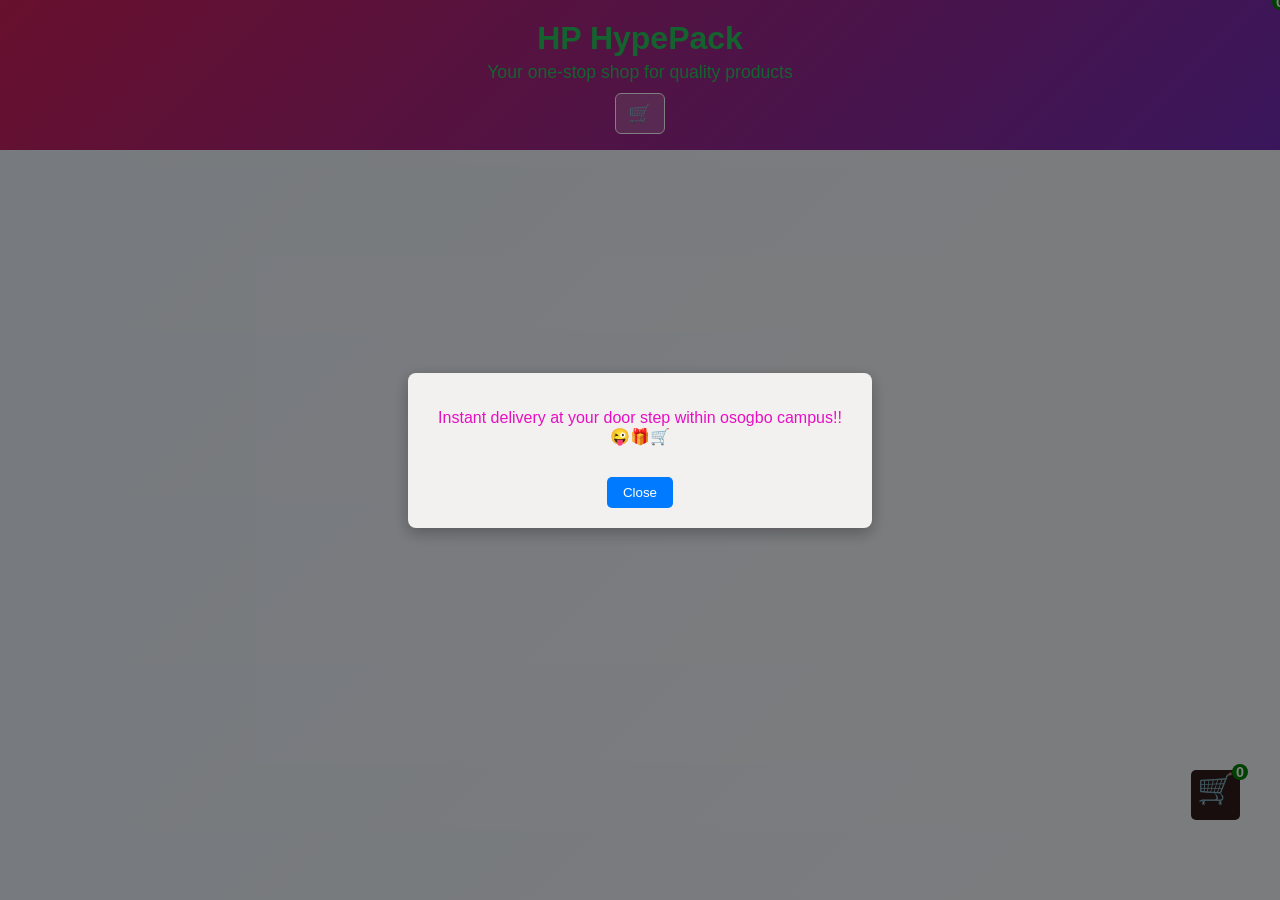
<file: index.html>
<!doctype html>
<html lang="en">

  <head>
    <!-- Primary SEO -->
    <title>Uniosun Store — Instant Delivery on Campus</title>
    <meta name="description"
      content="Shop shirts, sneakers, jerseys, denim, hats, ties, socks, sunglasses and more. Instant delivery within Osun State University campus. Order now via WhatsApp.">
    <meta name="keywords"
      content="Uniosun store, UNIOSUN shopping, Osun State University store, student store Osun, campus delivery Osogbo, buy sneakers Uniosun, buy jersey Uniosun, buy shirt Uniosun, student fashion Osun, cheap shoes UNIOSUN, denim Uniosun, campus clothes Osun State University, face paint costume Osun, plain white shirt UNIOSUN, instant delivery Uniosun">

    <!-- Open Graph (WhatsApp & social previews) -->
    <meta property="og:title" content="Uniosun Store — Student Fashion, Instant Campus Delivery">
    <meta property="og:description"
      content="Shirts, sneakers, jerseys, denim, hats, socks & more. Order and get it delivered instantly within UNIOSUN campus.">
    <meta property="og:image"
      content="https://uniosunstore.com/https://i.ibb.co/6jJ9VJ7/Screenshot-20260414-150714.jpg">
    <meta property="og:url" content="https://uniosunstore.com">
    <meta property="og:type" content="website">
    <meta name="google-site-verification" content="5maqXtlHMRmReDT3lO9snfGJ4gSnSiXnRRnXI1MxW-A">
    <meta name="google-site-verification" content="5maqXtlHMRmReDT3lO9snfGJ4gSnSiXnRRnXI1MxW-A">
    <!-- Canonical -->
    <link rel="canonical" href="https://uniosunstore.com">
    <meta charset="UTF-8" />
    <meta name="viewport" content="width=device-width, initial-scale=1.0" />
    <title>Product Store</title>
    <link rel="stylesheet" href="style.css" />
  </head>




  <body>
    <header style="
    background: linear-gradient(135deg, #d1205b 0%, #732db9 100%);
    /* background-image:url(' https://i.ibb.co/b5XmrY1s/Screenshot-20260414-150655.jpg'); */
   
    color: rgb(40, 199, 93);
    padding: 20px;
    text-align: center;
    position: fixed;
    top: 0;
    object-fit: cover;
    height: 150px;
    width: 100%;
    z-index: 1000;
  ">
      <div>

        <h1 style="margin: 0; font-size: 2rem;">HP HypePack</h1>

        <p style="margin: 5px 0 10px; font-size: 1.1rem;">
          Your one-stop shop for quality products
        </p>


      </div>
      <button class="cartButton" aria-label="Cart" style="
  background: rgba(255, 255, 255, 0.2);
  color: rgb(16, 218, 77);
  border: 1px solid white;
  padding: 8px 12px;
  font-size: 1.2rem;
  cursor: pointer;
  border-radius: 6px;">
        🛒
        <span class=" badge">0</span>
      </button>




      <!-- </div> -->
      <!-- <div class="top-right-buttons">
        <a class="top-btn" href="/login.html" style="font-size: 0.8rem; padding: 5px 10px; border-radius: 6px">
          Admin
        </a>
      </div> -->

    </header>
    <!-- Popup Modal -->
    <div id="popup" class="popup">
      <div class="popup-content">
        <p> Instant delivery at your door step within osogbo campus!! <br /> 😜🎁🛒</p>
        <button id="close-btn">Close</button>
      </div>
    </div>


    <main class="main-content">







      <div id="loader" class="loader"></div>
      <section id="productList" class="product-list">
        <!-- Products will be rendered here -->
      </section>
    </main>

    <section id="cart" class="cart">
      <h2>Your Cart</h2>
      <button id="closeCartButton">Back</button>
      <div id="cartItems" class="cart-items">
        <!-- Cart items will be displayed here -->
      </div>
      <div id="cartTotal" class="cart-total">
        <!-- Total price will be displayed here -->
      </div>
      <button id="checkoutButton">Checkout</button>
    </section>



    <button class="cartButton" aria-label="Cart" id="butt">
      🛒
      <span class="badge">0</span>
    </button>

    <script type="module" src="config.js"></script>
    <script type="module" src="script-2.js"></script>
  </body>

</html>
</file>
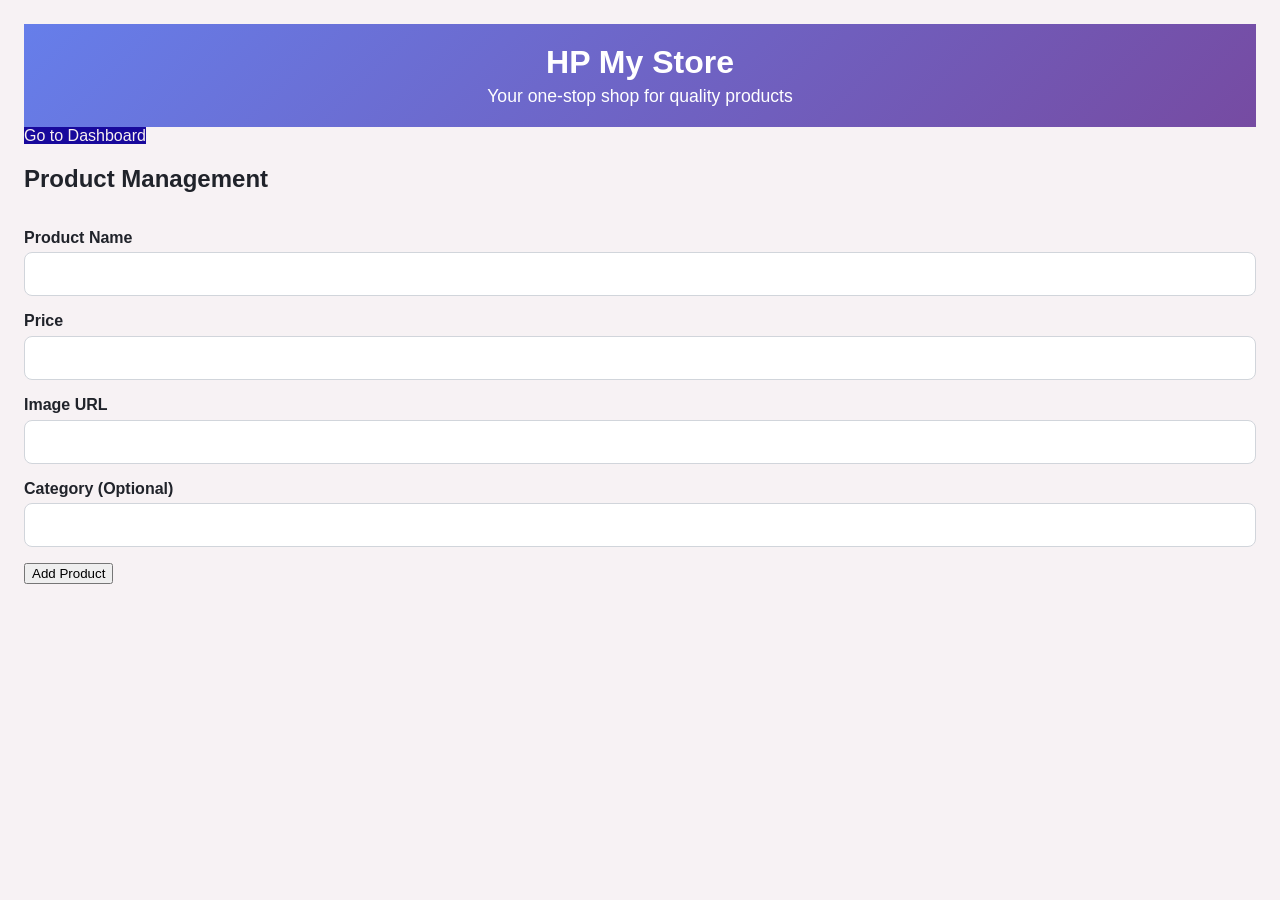
<file: admin.html>
<!doctype html>
<html lang="en">

  <head>
    <meta charset="UTF-8" />
    <meta name="viewport" content="width=device-width, initial-scale=1.0" />
    <title>Admin Dashboard</title>
    <link rel="stylesheet" href="style.css" />
  </head>

  <body>
    <div class="admin-container">

      <header style="
          background: linear-gradient(135deg, #667eea 0%, #764ba2 100%);
          color: white;
          padding: 20px;
          display: flex;
          justify-content: space-between;
          align-items: center;
          flex-wrap: wrap;
        ">
        <div style="flex: 1; text-align: center">
          <h1 style="margin: 0; font-size: 2rem">HP My Store</h1>
          <p style="margin: 5px 0 0; font-size: 1.1rem">
            Your one-stop shop for quality products
          </p>
        </div>
      </header>



      <a class="button" href="/index.html">Go to Dashboard</a>
      <h2>Product Management</h2>
      <div id="productList" class="product-list">
        <!-- Products will be rendered here -->
      </div>
      <form id="productForm">
        <div class="input-group">
          <label for="productName">Product Name</label>
          <input type="text" id="productName" name="productName" required />
          <span id="nameError" class="error-message"></span>
        </div>
        <div class="input-group">
          <label for="productPrice">Price</label>
          <input type="number" id="productPrice" name="productPrice" required />
          <span id="priceError" class="error-message"></span>
        </div>
        <div class="input-group">
          <label for="productImage">Image URL</label>
          <input type="url" id="productImage" name="productImage" required />
          <span id="imageError" class="error-message"></span>
        </div>
        <div class="input-group">
          <label for="productCategory">Category (Optional)</label>
          <input type="text" id="productCategory" name="productCategory" />
        </div>
        <button type="submit">Add Product</button>
      </form>
    </div>
    <script type="module" src="config.js"></script>
    <script type="module" src="script-1.js"></script>
  </body>

</html>
</file>
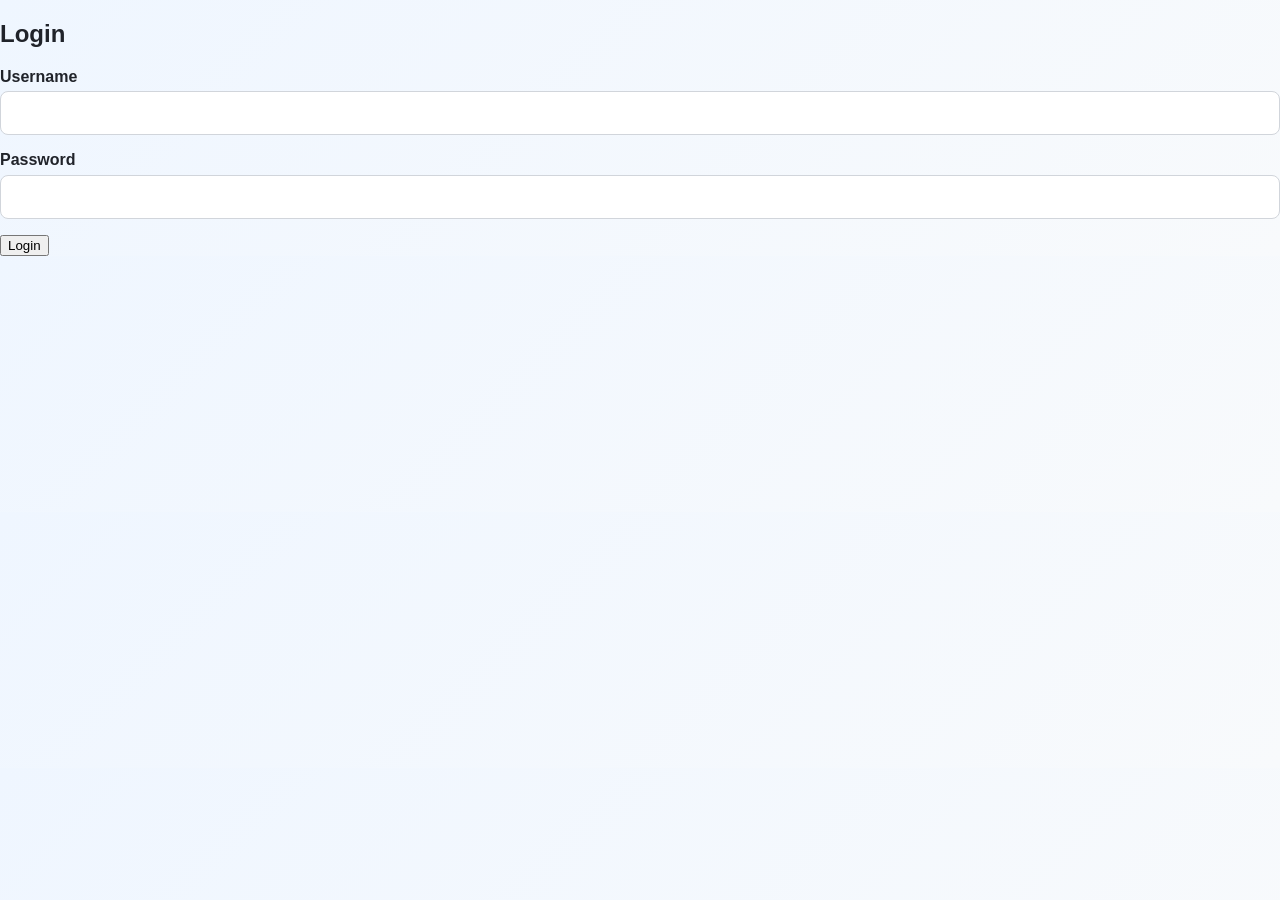
<file: login.html>
<!doctype html>
<html lang="en">
  <head>
    <meta charset="UTF-8" />
    <meta name="viewport" content="width=device-width, initial-scale=1.0" />
    <title>User Login</title>
    <link rel="stylesheet" href="style.css" />
  </head>
  <body>
    <div class="login-container">
      <h2>Login</h2>
      <form id="loginForm">
        <div class="input-group">
          <label for="username">Username</label>
          <input type="text" id="username" name="username" required />
          <span id="usernameError" class="error-message"></span>
        </div>
        <div class="input-group">
          <label for="password">Password</label>
          <input type="password" id="password" name="password" required />
          <span id="passwordError" class="error-message"></span>
        </div>
        <button type="submit">Login</button>
      </form>
    </div>
    <script type="module" src="config.js"></script>
    <script type="module" src="script.js"></script>
  </body>
</html>
</file>
<file: style.css>
/* --- Global base --- */
:root {
  --bg: #f7f2f4;
  --card: #e0d5d5;
  --text: #20232a;
  --muted: #6b7280;
  --primary: #18099c;
  --primary-dark: #1e40af;
  --success: #16a34a;
  --danger: #dc2626;
  --border-radius: 10px;
  --shadow: 0 8px 20px rgba(0, 0, 0, 0.08);
}

* {
  box-sizing: border-box;
}

body {
  margin: 0;
  font-family: "Segoe UI", Tahoma, Geneva, Verdana, sans-serif;
  background: linear-gradient(135deg, #eff6ff, #f8fafc);
  color: var(--text);
}

a {
  color: inherit;
  text-decoration: none;
}
button
.button {
  display: inline-flex;
  align-items: right;
  justify-content: right;
  border: none;
  border-radius: 8px;
  padding: 10px 16px;
  font-weight: 600;
  margin-top: 10px;
  /* cursor: pointer; */
  transition:
    transform 0.15s ease,
    background-color 0.2s ease;
}

.main-content {
  padding-top: 150px; /* Adjust based on header height */
}
button:hover,
.button:hover {
  transform: translateY(-1px);
}

.button {
  background-color: var(--primary);
  color: rgb(248, 240, 240);
}

.button:hover {
  background-color: var(--primary-dark);
}

.container {
  max-width: 1200px;
  padding: 1.5rem;
  margin-inline: auto;
}

.page-header {
  display: flex;
  justify-content: space-between;
  align-items: center;
  margin-bottom: 1rem;
}

.page-title {
  margin: 0;
  font-size: 1.75rem;
}

.section-card {
  background: var(--card);
  border-radius: var(--border-radius);
  border: 1px solid #e5e7eb;
  box-shadow: var(--shadow);
  padding: 1rem;
}

.input-group {
  margin-bottom: 1rem;
}

.input-group label {
  display: block;
  margin-bottom: 0.35rem;
  font-weight: 600;
}

.input-group input,
.input-group select {
  width: 100%;
  border: 1px solid #d1d5db;
  border-radius: 8px;
  padding: 0.75rem;
  font-size: 1rem;
  background: #fff;
}

.error-message {
  color: var(--danger);
  font-size: 0.875rem;
}

/* --- Admin & dashboard page --- */
.admin-container,
.dashboard-container {
  min-height: 100vh;
  background: var(--bg);
  padding: 1.5rem;
}

.admin-panel {
  margin-top: 1rem;
  display: grid;
  grid-template-columns: 1fr;
  gap: 1.5rem;
}

@media (min-width: 920px) {
  .admin-panel {
    grid-template-columns: 2fr 1fr;
  }
}

.card {
  background: var(--card);
  border: 1px solid #e5e7eb;
  border-radius: var(--border-radius);
  box-shadow: var(--shadow);
  padding: 1.25rem;
}

.admin-header,
.dashboard-header {
  display: flex;
  justify-content: space-between;
  align-items: center;
  gap: 1rem;
  margin-bottom: 1rem;
}

.admin-header h1,
.dashboard-header h1 {
  margin: 0;
  font-size: 1.5rem;
}

.product-list {
  display: grid;
  gap: 0.5rem;
  grid-template-columns: repeat(2, 1fr);
  padding: 0.5rem;
}

.product-card {
  background: var(--card);
  border: 1px solid #e5e7eb;
  border-radius: 4px;
  /* box-shadow: var(--shadow); */
  padding: 0.4rem;
  display: flex;
  flex-direction: column;
  align-items: flex-start;
  gap: 0.2rem;
  overflow: hidden;
  box-sizing: border-box;
}
.product-image {
  width: 100%;
  height: 150px;
  background-size: contain;     /* full product visible, no crop */
  background-position: center;
  background-repeat: no-repeat;
  background-color: #fff;       /* white bg behind product */
  border-radius: 4px;
}

.product-card img {
  width: 100%;
  height: 100%;
  object-fit: cover;
  border-radius: 8px;
  background: #fcf9f9;
  display: block;
  padding: 6px;
  flex-shrink: 0;
  margin-bottom: 0;
}

.product-card h3 {
  margin: 0;
  padding: 10px;
  font-size: 1rem;
  line-height: 1.3;
  display: -webkit-box;
}

.product-card p {
  margin: 0;
  font-size: 0.8rem;
  color: var(--muted);
}

;

.product-card .actions .add-to-cart {
  background: var(--success);
  color: white;
  flex: 10;
  gap: 10.3rem;
  font-size: 0.75rem;
}

  .product-row {
        display: grid;
        grid-template-columns: 1fr 1fr;
        gap: 10px;
        padding: 0 16px 16px;
      } */

      .product-card {
        background: var(--bg-card);
        border-radius: 10px;
        overflow: hidden;
        box-shadow: var(--shadow-card);
        border: 1px solid var(--border);
        transition: background 0.3s ease, border-color 0.3s ease;
      }

      .product-card img {
        width: 100%;
        height: 100px;
        object-fit: cover;
        display: block;
      }

    .product-info {
  width: 100%;
  display: flex;
  flex-direction: row;      /* text left, buttons right */
  align-items: center;
  justify-content: space-between;
  gap: 0.4rem;
  margin-top: 0.3rem;
}

.product-text {
  display: flex;
  flex-direction: column;   /* name on top, price below */
  gap: 0.15rem;
  flex: 1;
}

.product-card h3 {
  margin: 0;
  font-size: 0.78rem;
  line-height: 1.2;
}

.product-card p {
  margin: 0;
  font-size: 0.78rem;
  font-weight: 700;
  color: #000;
}

.product-card .actions {
  display: flex;
  flex-direction: column;   /* Add to Cart on top, counter below */
  gap: 0.2rem;
  align-items: center;
}

.product-card .add-to-cart {
  width: 100%;
  padding: 0.25rem 0.4rem;
  font-size: 0.7rem;
  min-width: 0;
  background: var(--success);
  color: white;
}

.product-card .counter {
  display: flex;
  flex-direction: row;
  align-items: center;
  gap: 0.2rem;
}

.product-card .decrement,
.product-card .increment {
  width: 24px;
  height: 24px;
  font-size: 0.8rem;
  padding: 0;
  flex-shrink: 0;
}

.product-card .quantity {
  font-size: 0.78rem;
  min-width: 12px;
  text-align: center;
}

.product-card .actions .increment,
.product-card .actions .decrement {
  background: #334155;
  color: white;
  font-size: 1rem;
  width: 32px;
  height: 32px;
}

.product-card .actions .decrement {
  background: var(--danger);
}

.cart {
  display: none;
  position: fixed;
  top: 0;
  right: 0;
  width: 350px;
  height: 70vh;
  background: var(--card);
  border-left: 1px solid #e5e7eb;
  box-shadow: -4px 0 12px rgba(0, 0, 0, 0.15);
  padding: 1.5rem;
  overflow-y: auto;
  z-index: 1000;
}

.cart h2 {
  margin-top: 0;
}

.cart-items {
  display: flex;
  flex-direction: column;
  gap: 0.75rem;
}

.cart-item {
  display: grid;
  /* grid-template-columns: auto 1fr auto;
  align-items: flex; */
  gap: 0.75rem;
  padding: 0.7rem;
  border: 1px solid #e5e7eb;
  border-radius: 8px;
}

.cart-item img {
  width: 50px;
  height: 50px;
  object-fit: contain;
  border-radius: 6px;
}

.cart-item p {
  margin: 0;
}

.cart-total {
  margin-top: 1rem;
  font-weight: 700;
  font-size: 1.1rem;
}

@media (max-width: 760px) {
  .card,
  .admin-container,
  .dashboard-container {
    padding: 1rem;
  }

  header,
  .admin-header,
  .dashboard-header {
    flex-wrap: wrap;
    gap: 0.75rem;
  }

  .product-card img {
    width: 85px;
    height: 85px;
  }

  header {
    flex-direction: column;
    text-align: center;
  }

  header > div:first-child {
    order: 1;
  }

  header > div:last-child {
    order: 2;
  }
}

/* Cart Styles */
.cart {
  display: none;
  position: fixed;
  top: 0;
  right: 0;
  width: 300px;
  height: 100%;
  background-color: #d1d5da;
  padding: 20px;
  box-shadow: -2px 0 5px rgba(0, 0, 0, 0.1);
}

.cart h2 {
  margin-top: 0;
}

.cart-items {
  margin-bottom: 20px;
}

.cart-total {
  font-size: 18px;
  font-weight: bold;
  margin-bottom: 20px;
}

.cart button {
  background-color: #08661e;
  color: rgb(231, 227, 227);
  border: none;
  padding: 10px 20px;
  cursor: pointer;
  width: 100%;
}

.cart button:hover {
  background-color: #218838;
}
/* Make sure the parent allows positioning (body is fine) */
.top-right {
  margin: 0;
  padding: 0;
  position: relative;
}

.top-right-buttons {
  position: fixed;    /* keeps container in the viewport */
  top: 10px;
  right: 10px;
  display: flex;
  flex-direction: column; /* stack buttons vertically */
  gap: 10px;             /* space between buttons */
  z-index: 1000;
}
#butt {
  position: fixed;    /* keeps container in the viewport */
  bottom: 80px;
  right: 40px;
  display: flex;
  flex-direction: column; /* stack buttons vertically */
  gap: 10px;           /* space between buttons */
  z-index: 1000;
}

#butt {
  /* padding: 10px 10px; */
  padding-bottom: 15px;
  background-color: #301d1d;
  color: #fffdfd;
  border: none;
  height: 50px;
  border-radius: 5px;
  cursor: pointer;
  align-items: center;
  font-size: 30px;
   /* font-size: 1.2rem; */
}

  .top-btn {
  padding: 2px 8px;
  /* background-color: #007bff; */
  color:  #4b0996;
  border: none;
  border-radius: 5px;
  cursor: pointer;
  font-size: 15px;
}


/* Dark overlay background */
.popup {
  position: fixed;          /* stays on screen */
  top: 0;
  left: 0;
  width: 100%;
  height: 100%;
  background-color: rgba(0,0,0,0.5); /* semi-transparent */
  display: flex;
  justify-content: center;
  align-items: center;
  visibility: visible;      /* visible by default, you can toggle */
  opacity: 1;
  transition: opacity 0.3s ease;
  z-index: 2000;
}

/* The popup box */
.popup-content {
  background-color: #f3f0f0;
  padding: 20px 30px;
  border-radius: 8px;
  text-align: center;
  box-shadow: 0 5px 15px rgba(15, 13, 13, 0.3);
  min-width: 250px;
  color: #e70fc3;
}

/* Close button */
#close-btn {
  margin-top: 15px;
  padding: 8px 16px;
  cursor: pointer;
  background-color: #007bff;
  border: none;
  color: white;
  border-radius: 5px;
}
/* Full-screen loader overlay */
.loader {
  position: fixed;
  bottom: 0;
  left: 0;
  width: 100%;
  height: 80%;
  background-color: #a19b9b;
  display: flex;
  justify-content: center;
  align-items: center;
  z-index: 99;
}

/* Spinner circle */
.loader::after {
  content: "";
  width: 50px;
  height: 50px;
  border: 5px solid #f3f3f3; /* Light grey */
  border-top: 5px solid #007bff; /* Blue */
  border-radius: 50%;
  animation: spin 1s linear infinite;
}

/* Spin animation */
@keyframes spin {
  0% { transform: rotate(0deg); }
  100% { transform: rotate(360deg); }
}

/* Optional: adjust size for mobile */
@media (max-width: 768px) {
  .top-btn {
    padding: 8px 16px;
    font-size: 14px;
  }
}

.cart-badge {
        position: relative;
        display: inline-block;
      }

      .badge {
        position: absolute;
        top: -6px;
        right: -8px;
        background:green;
        color: white;
        font-size: 0.9rem;
        font-weight: 800;
        width: 16px;
        height: 16px;
        border-radius: 50%;
        display: flex;
        align-items: center;
        justify-content: center;
      }
</file>
